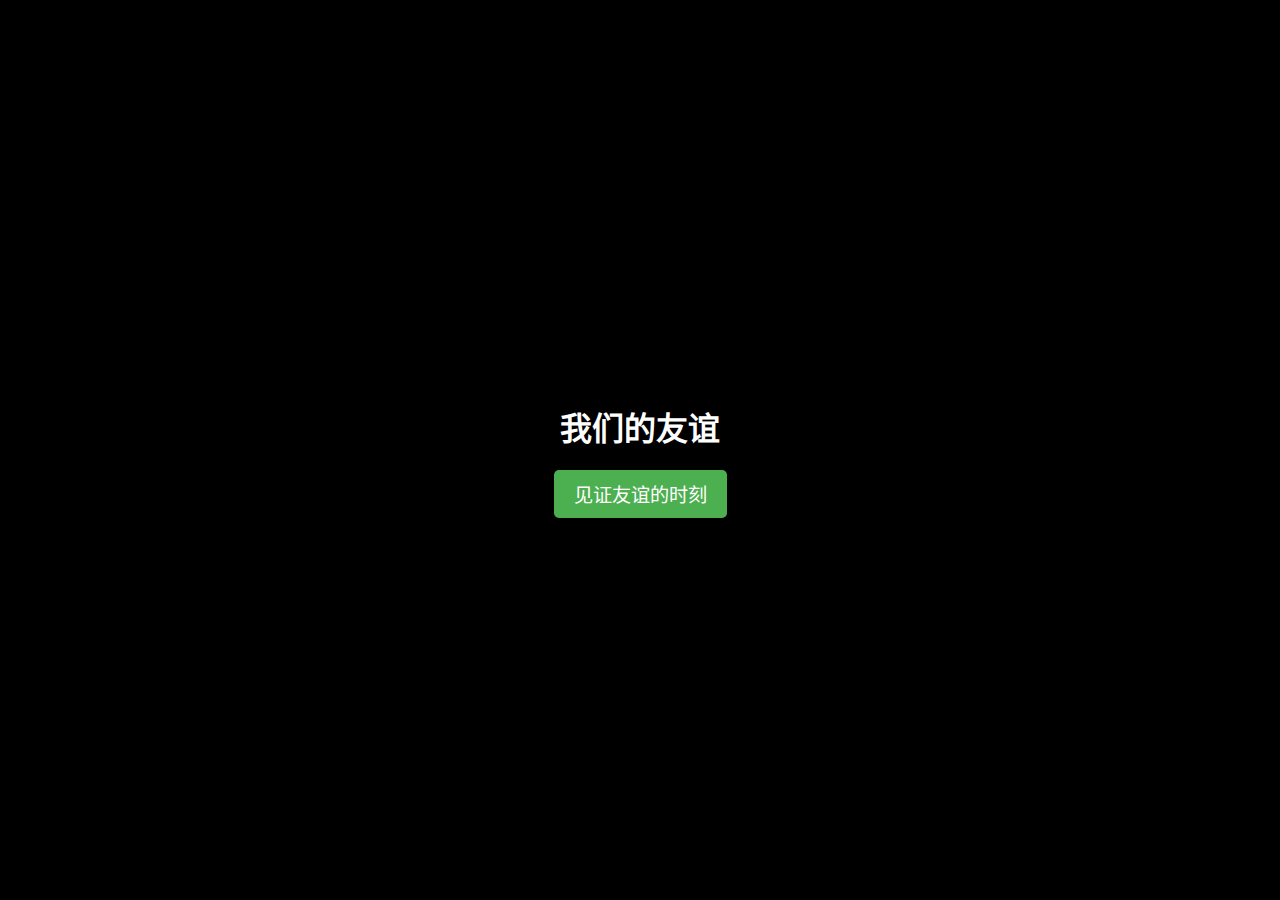
<file: index.html>
<!DOCTYPE html>
<html lang="zh-CN">
<head>
    <meta charset="UTF-8">
    <meta name="viewport" content="width=device-width, initial-scale=1.0">
    <title>雷惠帝-友谊</title>
    <link rel="stylesheet" href="css/style.css">
</head>
<body>
    <div class="container">
        <h1>我们的友谊</h1>
        <button id="celebrateBtn">见证友谊的时刻</button>
    </div>
    <script src="js/script.js"></script>
</body>
</html>
</file>
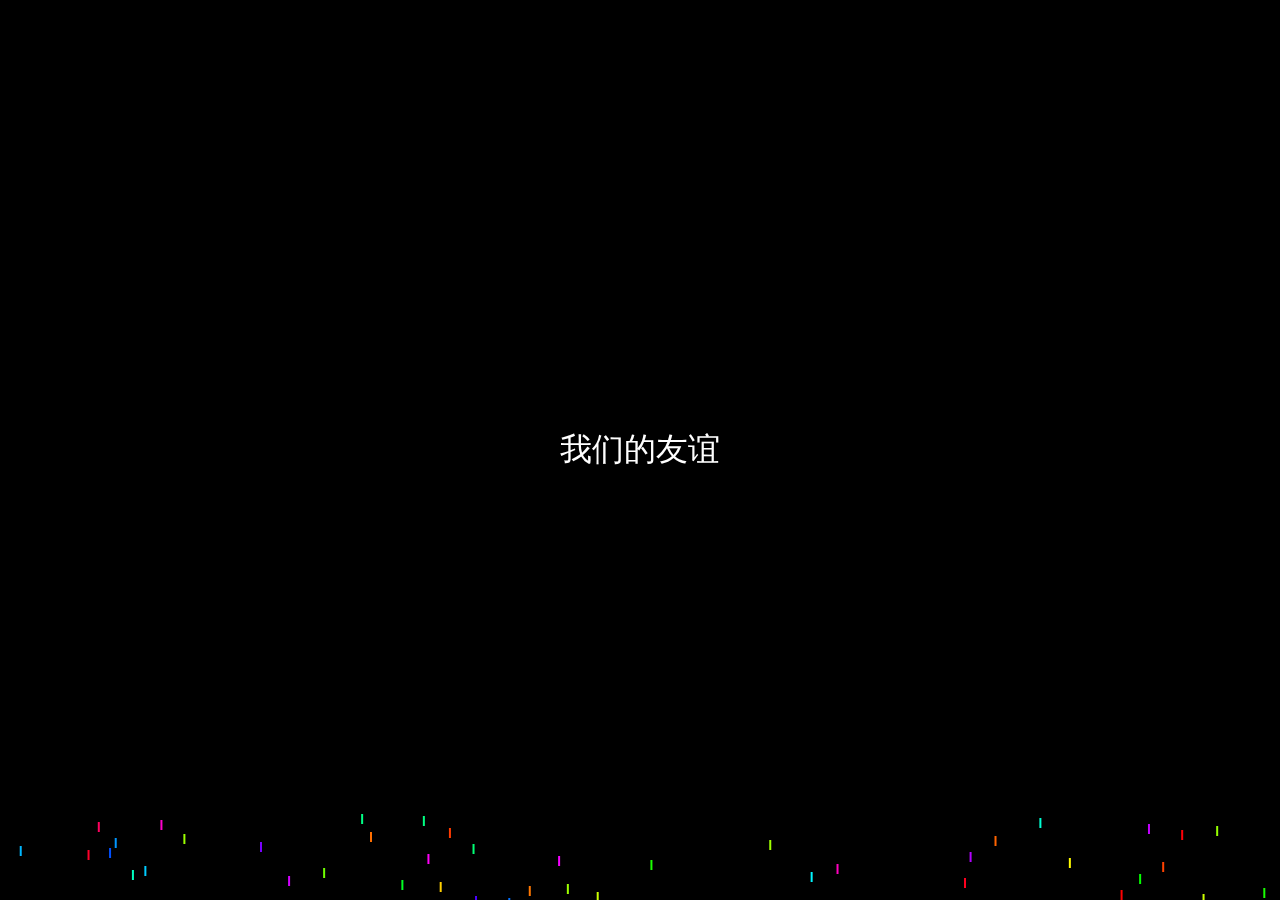
<file: fireworks.html>
<!DOCTYPE html>
<html lang="en">
<head>
    <meta charset="UTF-8">
    <title>烟花绽放</title>
    <link rel="stylesheet" href="css/style.css">
</head>
<body>
    <canvas id="fireworksCanvas"></canvas>
    <div id="typing-text"></div>
    <script src="js/fireworks.js"></script>
</body>
</html>
</file>
<file: css/style.css>
body {
    font-family: sans-serif;
    margin: 0;
    overflow: hidden;
    background-color: #000;
    color: #fff;
}

.container {
    display: flex;
    flex-direction: column;
    align-items: center;
    justify-content: center;
    height: 100vh;
    text-align: center;
}

#celebrateBtn {
    padding: 10px 20px;
    font-size: 1.2em;
    cursor: pointer;
    background-color: #4CAF50;
    color: white;
    border: none;
    border-radius: 5px;
}

#fireworksCanvas {
    position: fixed;
    top: 0;
    left: 0;
    width: 100%;
    height: 100%;
    z-index: -1; /* Put it behind the text */
}

#typing-text {
    font-size: 2em;
    text-align: center;
    position: absolute;
    top: 50%;
    left: 50%;
    transform: translate(-50%, -50%);
    white-space: pre-wrap; /* Preserve line breaks and spaces */
}
</file>
